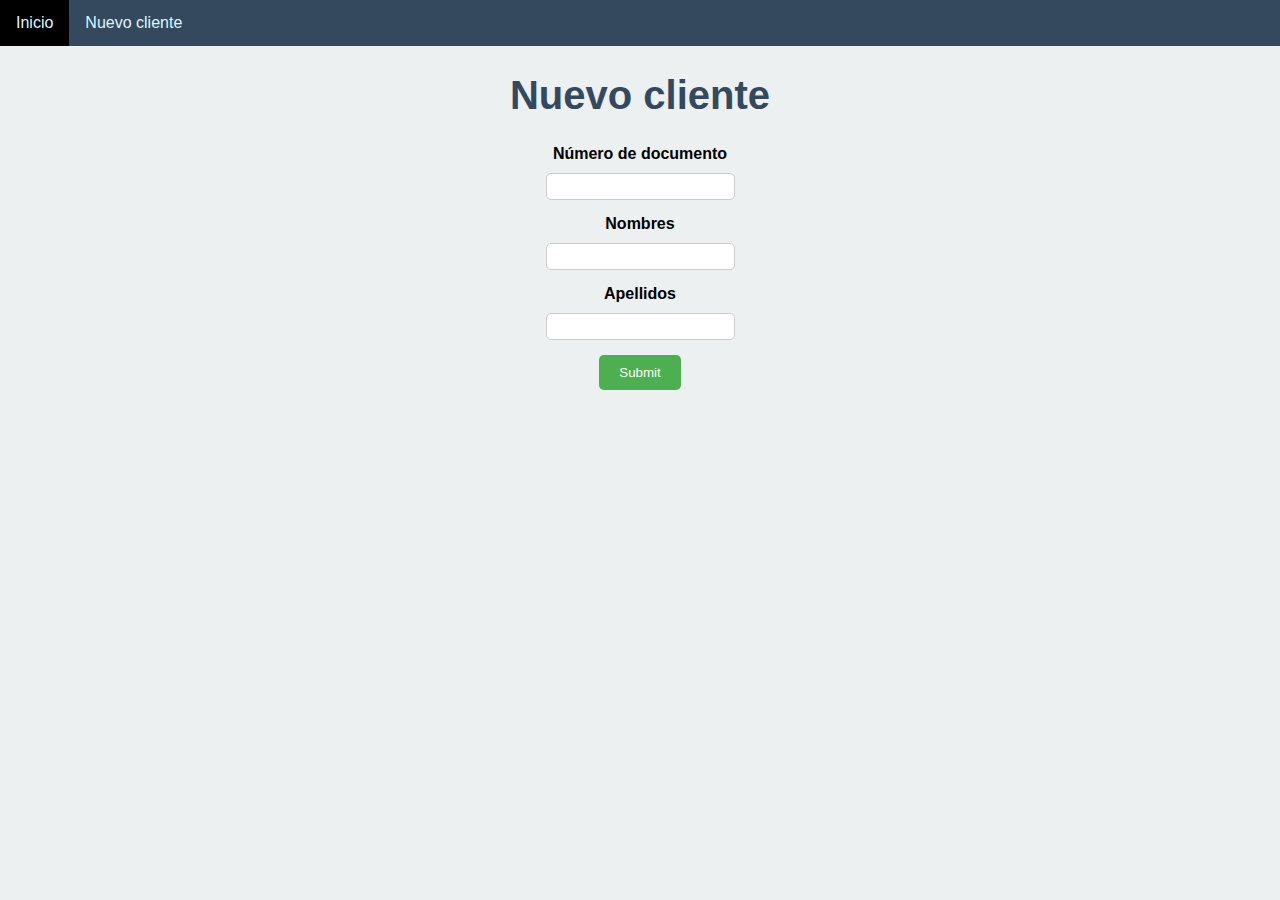
<file: cliente.html>
<!DOCTYPE html>
<html lang="es">
<head>
    <meta charset="UTF-8">
    <meta http-equiv="X-UA-Compatible" content="IE=edge">
    <meta name="viewport" content="width=device-width, initial-scale=1.0">
    <title>Cliente</title>
    <link href="css/style.css" rel="stylesheet">
</head>
<body>
    <nav id="navbar">
        <ul>
            <li><a class="active" href="index.html">Inicio</a></li>
            <li><a href="cliente.html">Nuevo cliente</a></li>
        </ul>

        
        

    </nav>

    <h1> Nuevo cliente </h1>

    <form action="https://www.google.com/" method="get">
        <label for="docform">Número de documento</label>
        <input id="docform" type="number"  name="numerousuario" maxlength="9">

        <label for="nombreform">Nombres</label>
        <input id="nombreform" type="text"  name="Nombreusuario">
       
        <label for="apellidoform">Apellidos</label>
        <input id="apellidoform" type="text" name="apellidousuario">

        <input type="submit">


    </form>
</body>

</html>
</file>
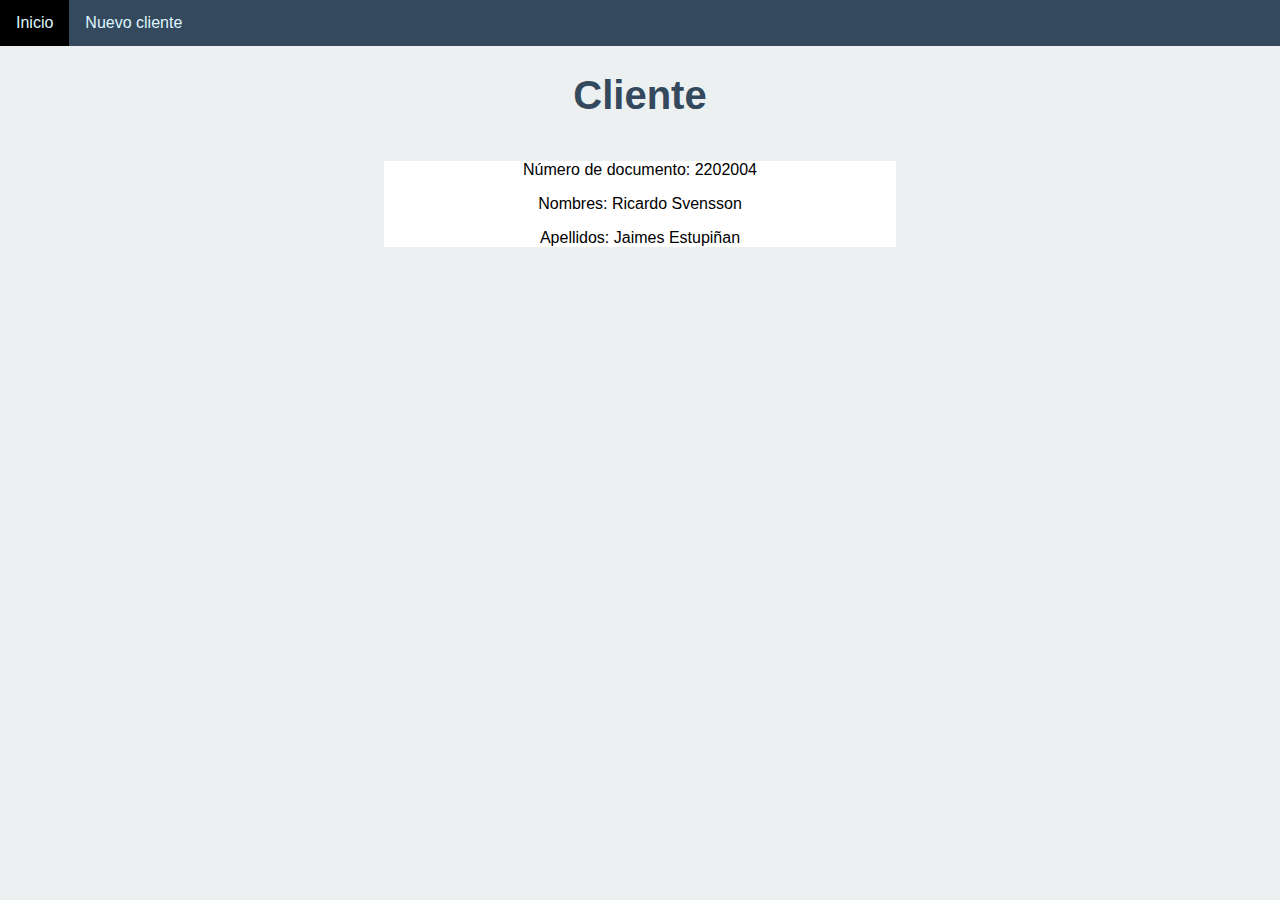
<file: clienteinfo.html>
<!DOCTYPE html>
<html lang="en">
<head>
    <meta charset="UTF-8">
    <meta http-equiv="X-UA-Compatible" content="IE=edge">
    <meta name="viewport" content="width=device-width, initial-scale=1.0">
    <title>Detalles del Cliente</title>
    <link href="css/style.css" rel="stylesheet">
</head>
<body>
    <nav id="navbar">
        <ul>
            <li><a class="active" href="index.html">Inicio</a></li>
            <li><a href="cliente.html">Nuevo cliente</a></li>
        </ul>

        <h1> Cliente </h1>
        <table>
            
        </table>

    </nav>
    <section>
        <p>Número de documento:  2202004</p>
        <p>Nombres:  Ricardo Svensson </p>
        <p>Apellidos: Jaimes Estupiñan</p>

    </section>
</body>
</html>
</file>
<file: css/style.css>
*{
font-family: 'Franklin Gothic Medium', 'Arial Narrow', Arial, sans-serif;

}

h1 {
    text-align: center;
    color: #34495E;
    font-size: 40px;
}
body {
    background-color: #ECF0F1;
    margin: 0;


}
section{
    text-align: center;
    background-color: white;
    margin-left: 30%;
    margin-right: 30%;
   
}

/* tabla clientes */
.botun{
   

 float: left;   
 background-color: #4CAF50;
 padding: 5% 10%;
 color: white;
 text-decoration: none;
 


}

.botun:hover{

    background-color: white;
}

table {
    border-collapse: collapse;
    width: 100%;
    max-width: 800px;
    margin: 0 auto;
    font-size: 14px;
}


th,
td {
    padding: 8px;
    text-align: left;
    border-bottom: 1px solid orange;
    background-color: white ;
}
/* selectores de la barra de navegación */


ul {
    list-style-type: none;
    margin: 0;
    padding: 0;
    overflow: hidden;
    background-color: #34495E;
}

li {
    float: left;
}

li a {
    display: block;
    color: #DFF6FF;
    text-align: center;
    padding: 14px 16px;
    text-decoration: none;
}

li a:hover{

    background-color: black;
}
.active {
    background-color: #F1C40F;
}

/* selectores del formulario Clientes */

form {
    display: flex;
    flex-direction: column;
    align-items: center;
    
  }
  
  label {
    margin-bottom: 10px;
    font-weight: bold;
  }
  
  input, textarea {
    padding: 5px;
    margin-bottom: 15px;
    border-radius: 5px;
    border: 1px solid #ccc;
  }
  
  input[type="submit"] {
    background-color: #4CAF50;
    color: white;
    border: none;
    padding: 10px 20px;
    border-radius: 5px;
    cursor: pointer;
  }
  
  input[type="submit"]:hover {
    background-color: #3e8e41;
  }
</file>
